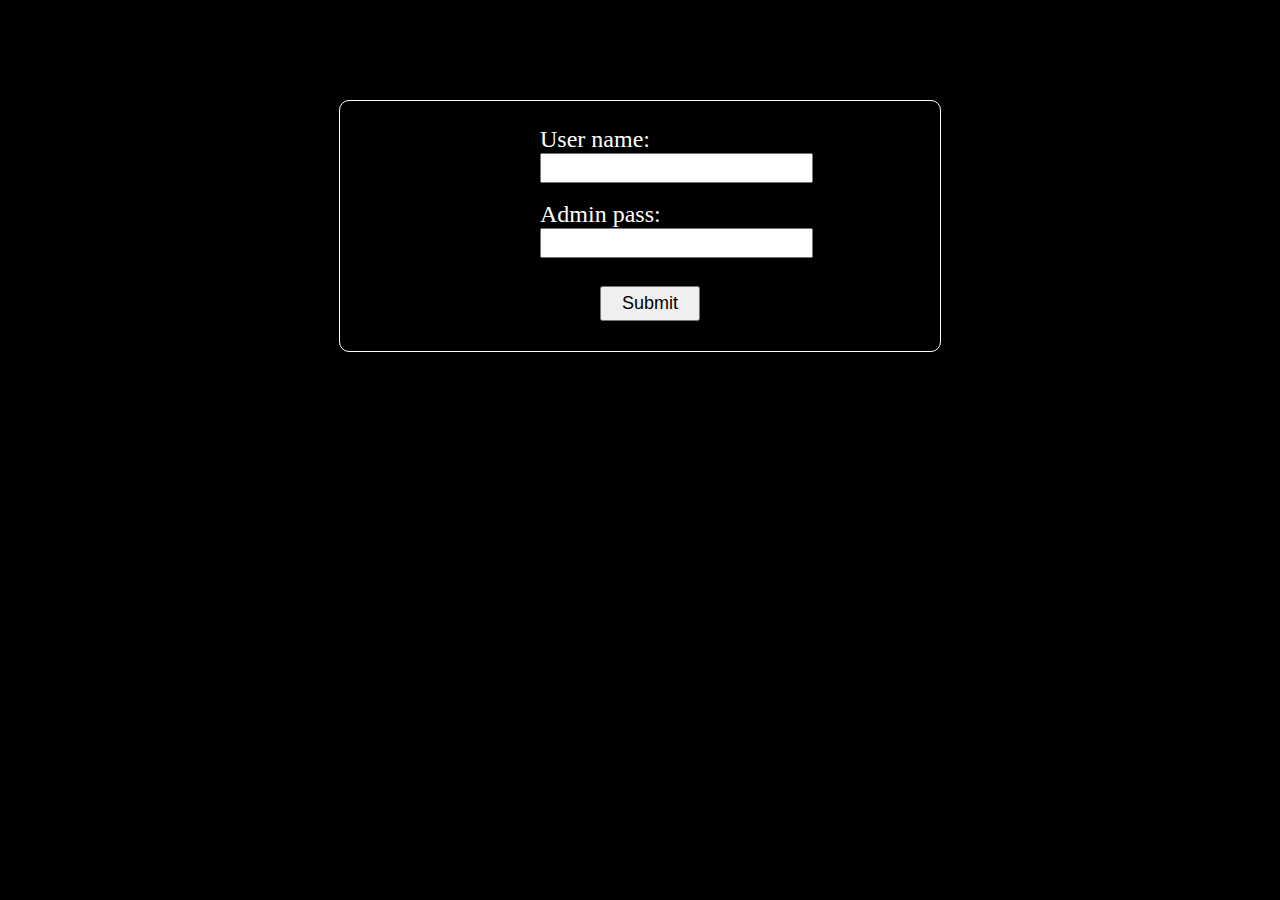
<file: index.html>
<!doctype html>
<html>
<head>
<meta charset="UTF-8">
<title>AdminPort</title>
<link rel="stylesheet" href="./css/main.css">
</head>

<body class="login_body">
<div id="login_form_container">
    <div id="login_form_main">
        <label for="fname">User name:</label><br>
        <input type="text" id="uname" name="fname" class="login_box" value=""><br><br>
        <label for="lname">Admin pass:</label><br>
        <input type="text" id="psw" name="lname" class="login_box" value=""><br><br>
        <input type="submit" value="Submit" id="submit_login">
    </div>
</div>
</body>
<script type="text/javascript" src="./js/main.js"></script>
</html>
</file>
<file: css/main.css>
.login_body{
    background-color: black;
}
#login_form_container{
    border: 1px solid white;
    border-radius: 10px;
    width:600px;
    margin:auto;
    margin-top: 100px;
    height: 250px;
}
label{
    color:white;
    font-size: 24px;
    
}
.login_box{
    height:24px;
    font-size: 20px;
}
#login_form_main{
    margin-top:25px;
    width:200px;
    margin-left: auto;
    margin-right:auto;
}
#submit_login{
    padding: 5px;
    font-size: 18px;
    width: 100px;
    position: relative;
    margin-top: 10px;
    left:60px;
}
</file>
